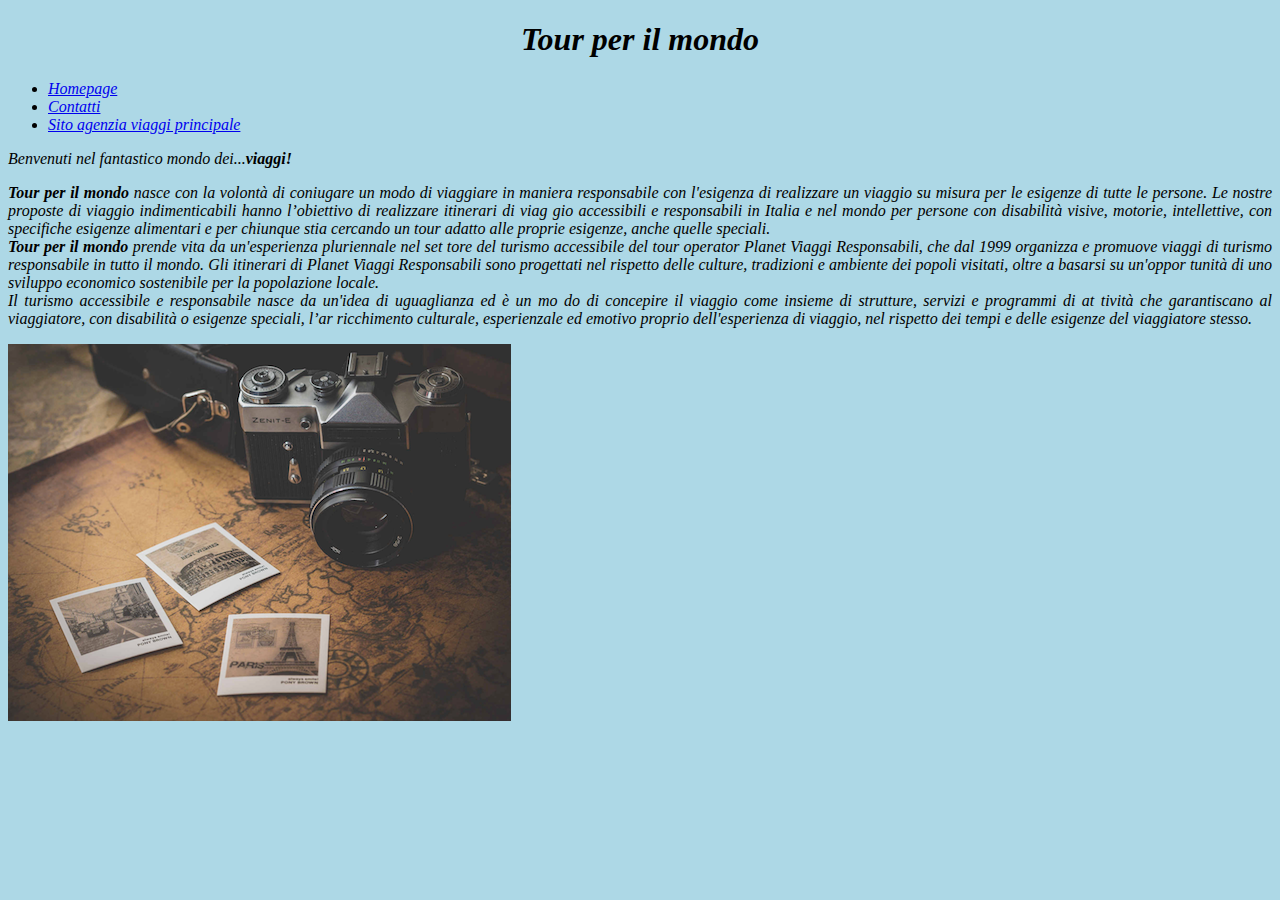
<file: index.html>
<!DOCTYPE html>
<html lang="it" dir="ltr">
  <head>
    <meta charset="utf-8">
    <link rel="stylesheet" href="css/style.css">
    <title>Si viaggia!</title>
  </head> <!--Qui devo inserire un link-->
  <body>
    <h1><i>Tour per il mondo<i/></h1>
    <nav>
      <ul>
        <li><a href="index.html">Homepage</a></li>
        <li><a href="contatti.html">Contatti</a></li>
        <li><a href="https://www.viaggiresponsabili.org/">Sito agenzia viaggi principale</a></li>
      </ul>
    </nav>
    <p><i>Benvenuti nel fantastico mondo dei...<i><b>viaggi!</b></i></p>
    <p><i><b>Tour per il mondo</b></i> nasce con la volontà di coniugare un modo di
      viaggiare in maniera responsabile con l'esigenza di realizzare un viaggio
      su misura per le esigenze di tutte le persone.

Le nostre proposte di viaggio indimenticabili hanno l’obiettivo di realizzare itinerari di viag
gio accessibili e responsabili in Italia e nel mondo per persone con disabilità
visive, motorie, intellettive, con specifiche esigenze alimentari e per chiunque
 stia cercando un tour adatto alle proprie esigenze, anche quelle speciali.<br>
<i><b>Tour per il mondo</b></i> prende vita da un'esperienza pluriennale nel set
tore del turismo accessibile del tour operator Planet Viaggi Responsabili, che
dal 1999 organizza e promuove viaggi di turismo responsabile in tutto il mondo.
Gli itinerari di Planet Viaggi Responsabili sono progettati nel rispetto delle
culture, tradizioni e ambiente dei popoli visitati, oltre a basarsi su un'oppor
tunità di uno sviluppo economico sostenibile per la popolazione locale.<br>
Il turismo accessibile e responsabile nasce da un'idea di uguaglianza ed è un mo
do di concepire il viaggio come insieme di strutture, servizi e programmi di at
tività che garantiscano al viaggiatore, con disabilità o esigenze speciali, l’ar
ricchimento culturale, esperienzale ed emotivo proprio dell'esperienza di
viaggio, nel rispetto dei tempi e delle esigenze del viaggiatore stesso.</p>
  </body>
  <img src="immagini/ricordi-di-viaggio.png" alt="ricordi-di-viaggio.png">
</html>
</file>
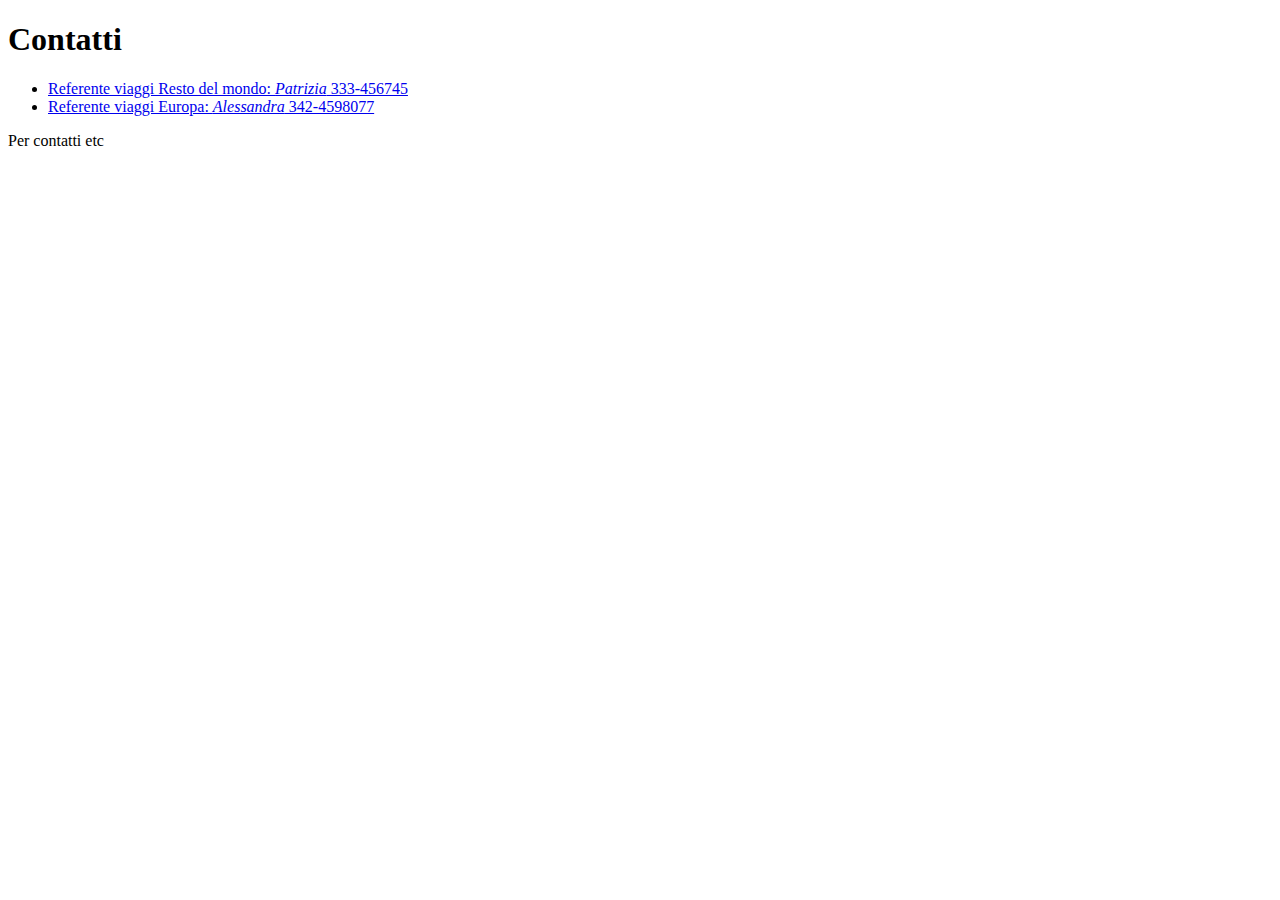
<file: contatti.html>
<!DOCTYPE html>
<html lang="it" dir="ltr">
  <head>
    <meta charset="utf-8">
    <title>Si viaggia!</title>
  </head> <!--Qui devo inserire un link-->
  <body>
    <h1>Contatti</h1>
    <nav>
      <ul>
        <li><a href="Referente viaggi">Referente viaggi Resto del mondo: <i>Patrizia</i> 333-456745</a></li>
        <li><a href="Referente viaggi">Referente viaggi Europa: <i>Alessandra</i> 342-4598077</a></li>
      </ul>
    </nav>
    <p>Per contatti etc</p>

  </body>
</html>
</file>
<file: css/style.css>
h1 {
 text-align: center;
 color: black;
}
 body {
   text-align: left;
   color: black;
   background: lightblue;
 }
 p {
   text-align: justify;
   color: black;
 }
</file>
